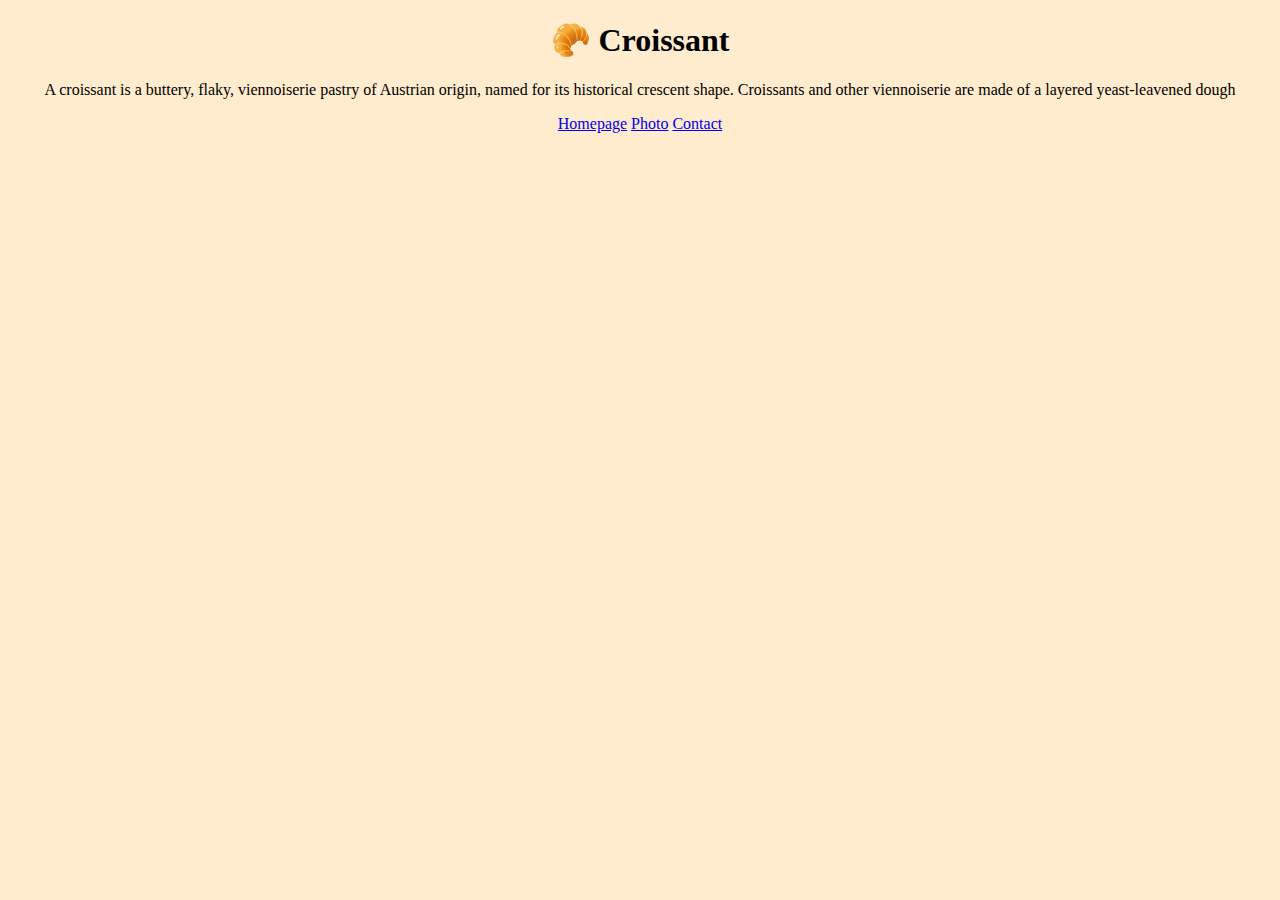
<file: index.html>
<!DOCTYPE html>
<html lang="en">
  <head>
    <meta charset="UTF-8" />
    <meta name="viewport" content="width=device-width, initial-scale=1.0" />
    <meta name="description"  content="This is project showcasing Search Engine Optimisation (SEO)."/>
    <link rel="stylesheet" href="/src/style.css" />
    <title>Home-Croissant.com</title>
  </head>
  <body>
    <h1>🥐 Croissant</h1>
    <p>
      A croissant is a buttery, flaky, viennoiserie pastry of Austrian origin,
      named for its historical crescent shape. Croissants and other viennoiserie
      are made of a layered yeast-leavened dough
    </p>
    <footer>
      <a href="/" title="Home"> Homepage</a>
      <a href="/photo.html" title="Croissant photo" target="_blank"> Photo</a>
      <a href="/contact.html" title="Contact Croissant.com" target="_blank"> Contact</a>
    </footer>
</html>
</file>
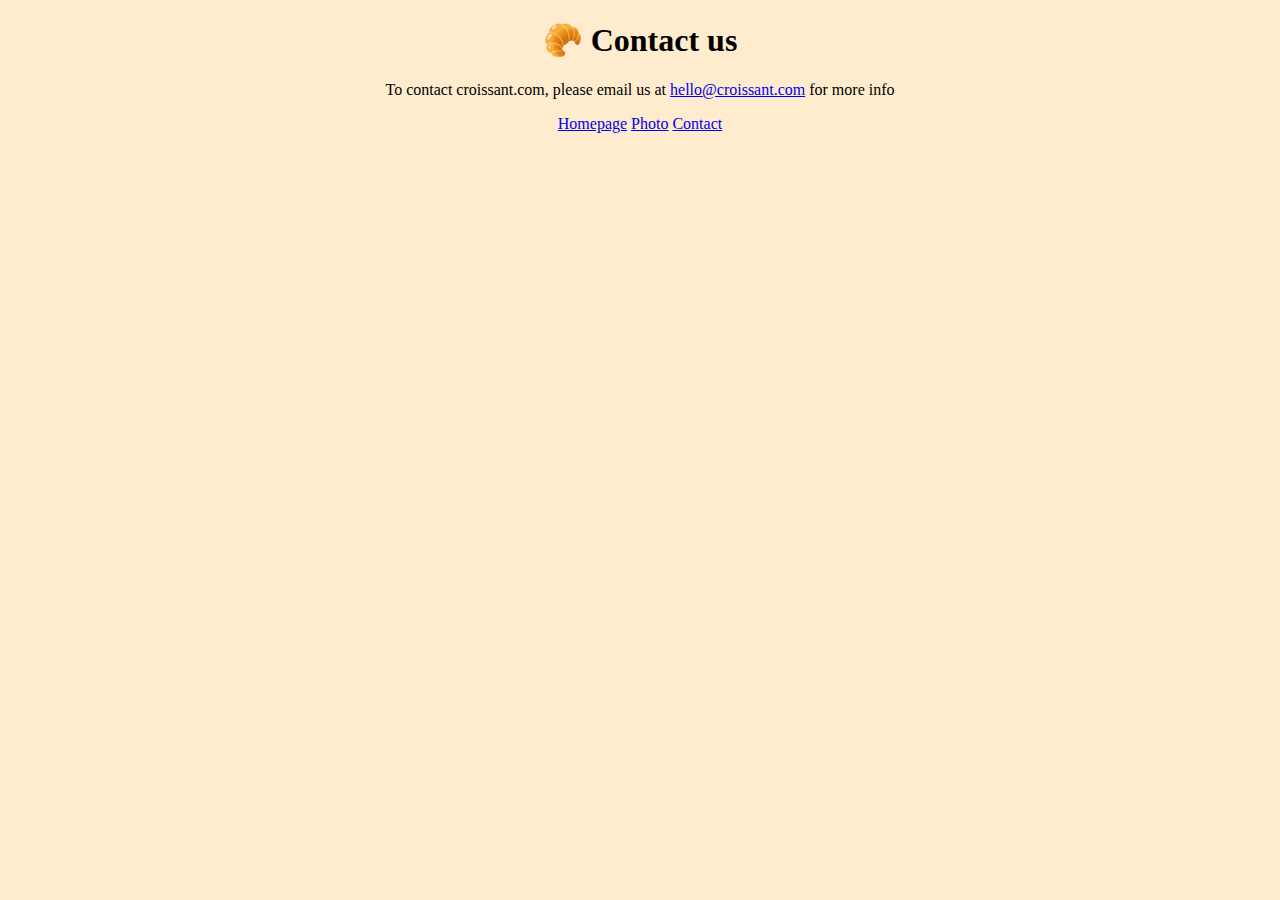
<file: contact.html>
<!DOCTYPE html>
<html lang="en">
  <head>
    <meta charset="UTF-8" />
    <meta name="viewport" content="width=device-width, initial-scale=1.0" />
    <link rel="stylesheet" href="/src/style.css" />
    <title>Contact-Croissant.com</title>
  </head>
  <body>
    <h1>🥐 Contact us</h1>
    <p>
      To contact croissant.com, please email us at
      <a href="mailto:hello@croissant.com" title="contact us by email"
        >hello@croissant.com</a
      >
      for more info
    </p>
    <footer>
      <a href="/" title="Home"> Homepage</a>
      <a href="/photo.html" title="Croissant photo"> Photo</a>
      <a href="/contact.html" title="Contact Croissant.com"> Contact</a>
    </footer>
  </body>
</html>
</file>
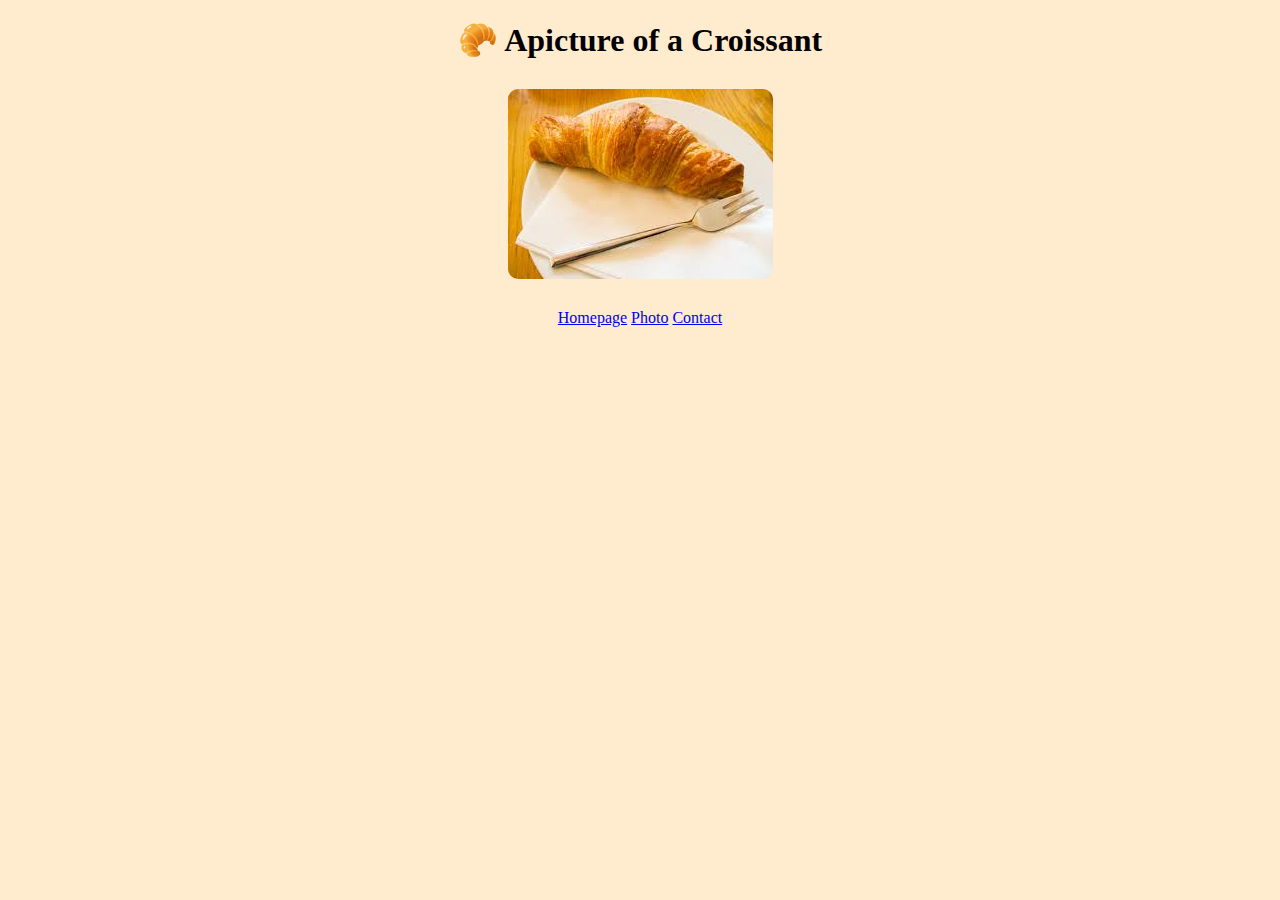
<file: photo.html>
<!DOCTYPE html>
<html lang="en">
  <head>
    <meta charset="UTF-8" />
    <meta name="viewport" content="width=device-width, initial-scale=1.0" />
    <link rel="stylesheet" href="/src/style.css" />
    <title>Croissant Photo - Croissant.com</title>
  </head>
  <body>
    <h1>🥐 Apicture of a Croissant</h1>
    <img
      src="/images/croissant.jpg"
      alt="Homemade croissant"
      class="croissant-photo"
    />
    <footer>
      <a href="/" title="Home"> Homepage</a>
      <a href="/photo.html" title="Croissant photo" target="_blank"> Photo</a>
      <a href="/contact.html" title="Contact Croissant.com" target="_blank">
        Contact</a
      >
    </footer>
  </body>
</html>
</file>
<file: src/style.css>
body {
  background-color: blanchedalmond;
}
h1,
p,
footer {
  text-align: center;
}

.croissant-photo {
  max-width: 100%;
  border-radius: 10px;
  display: block;
  margin: 30px auto;
}
</file>
